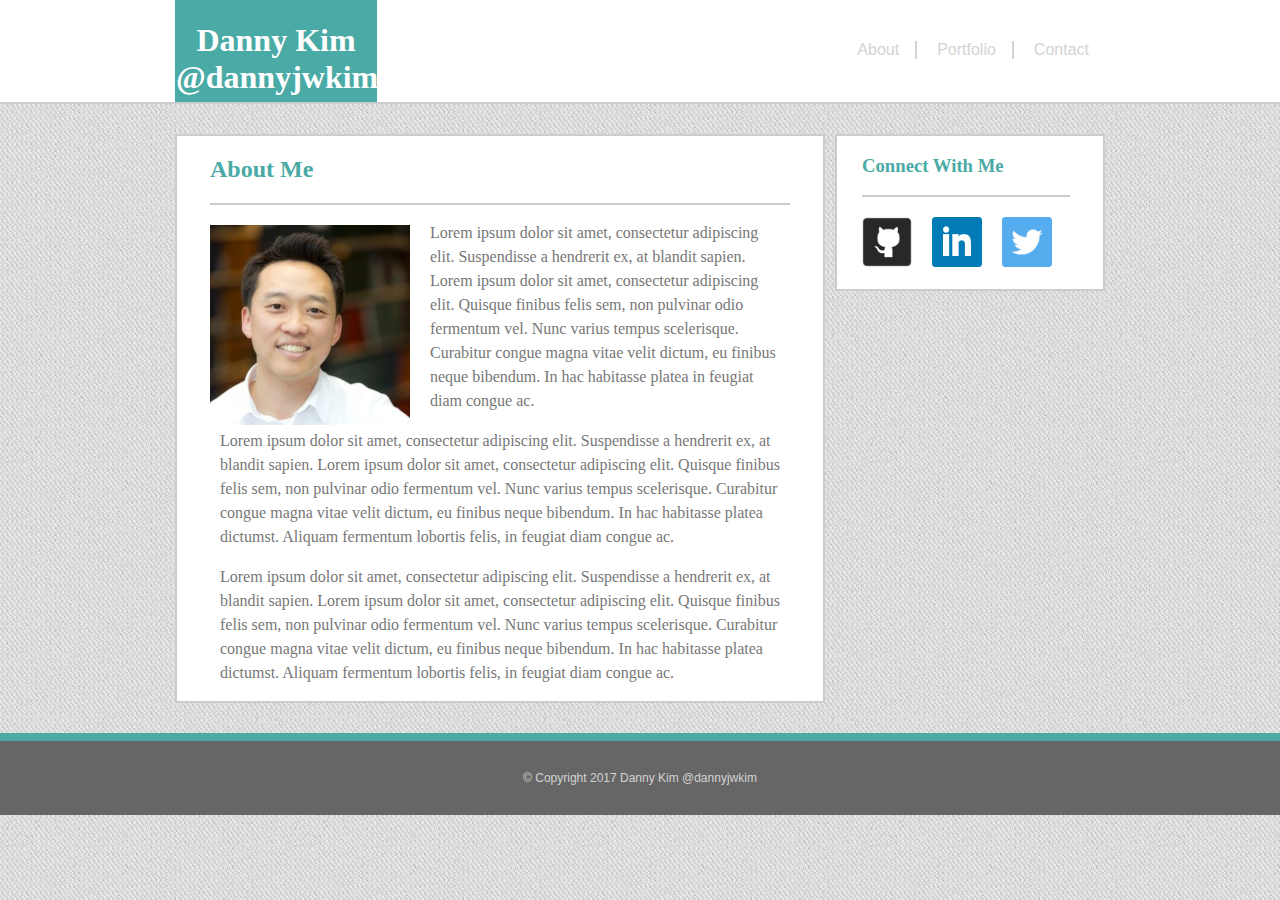
<file: index.html>
<!DOCTYPE html>
<html lang="en">

<head>
	<meta charset="UTF-8">
	<title>Danny Kim @dannyjwkim</title>
	<link rel="stylesheet" type="text/css" href="assets/css/style.css">
</head>

<body>

	<header>
		<div class="masterWidth">
			<section id="name">
				<h1>Danny Kim @dannyjwkim</h1>
			</section>
	
			<nav>
				<ul>
  					<li><a href="index.html">About</a></li>
  					<li><a href="portfolio.html">Portfolio</a></li>
  					<li><a href="contact.html">Contact</a></li>
  				</ul>
			</nav>
		</div>
	</header>

	<div class="masterWidth">

	<section id="main">
		<article>
			<section id="aboutme">
				<h2>About Me</h2>
			</section>
			
			<img id= "profile-pic" src="assets/images/profile.jpg" alt="Profile Picture">

			<p>Lorem ipsum dolor sit amet, consectetur adipiscing elit. Suspendisse a hendrerit ex, at blandit sapien. Lorem ipsum dolor sit amet, consectetur adipiscing elit. Quisque finibus felis sem, non pulvinar odio fermentum vel. Nunc varius tempus scelerisque. Curabitur congue magna vitae velit dictum, eu finibus neque bibendum. In hac habitasse platea in feugiat diam congue ac.</p>

			<p>Lorem ipsum dolor sit amet, consectetur adipiscing elit. Suspendisse a hendrerit ex, at blandit sapien. Lorem ipsum dolor sit amet, consectetur adipiscing elit. Quisque finibus felis sem, non pulvinar odio fermentum vel. Nunc varius tempus scelerisque. Curabitur congue magna vitae velit dictum, eu finibus neque bibendum. In hac habitasse platea dictumst. Aliquam fermentum lobortis felis, in feugiat diam congue ac.</p>

			<p>Lorem ipsum dolor sit amet, consectetur adipiscing elit. Suspendisse a hendrerit ex, at blandit sapien. Lorem ipsum dolor sit amet, consectetur adipiscing elit. Quisque finibus felis sem, non pulvinar odio fermentum vel. Nunc varius tempus scelerisque. Curabitur congue magna vitae velit dictum, eu finibus neque bibendum. In hac habitasse platea dictumst. Aliquam fermentum lobortis felis, in feugiat diam congue ac.</p>

		</article>
	</section>

	<aside>
		<section id="connect">
			<h3>Connect With Me</h3>
		</section>

		<a href="https://github.com/dannyjwkim">
  			<img id="icon" src="assets/images/github.png" alt="GitHub dannyjwkim" style="width:50px;height:50px;border:0">
		</a>

		<a href="https://www.linkedin.com/in/dannyjwkim">
  			<img id="icon" src="assets/images/linkedin.png" alt="LinkedIn dannyjwkim" style="width:50px;height:50px;border:0">
		</a>

		<a href="https://twitter.com/dannyjwkim">
  			<img  id="icon" src="assets/images/twitter.png" alt="Twitter dannyjwkim" style="width:50px;height:50px;border:0">
		</a>

	</aside>

	</div>

	<footer>
		&copy; Copyright 2017 Danny Kim @dannyjwkim
	</footer>

</body>
</html>
</file>
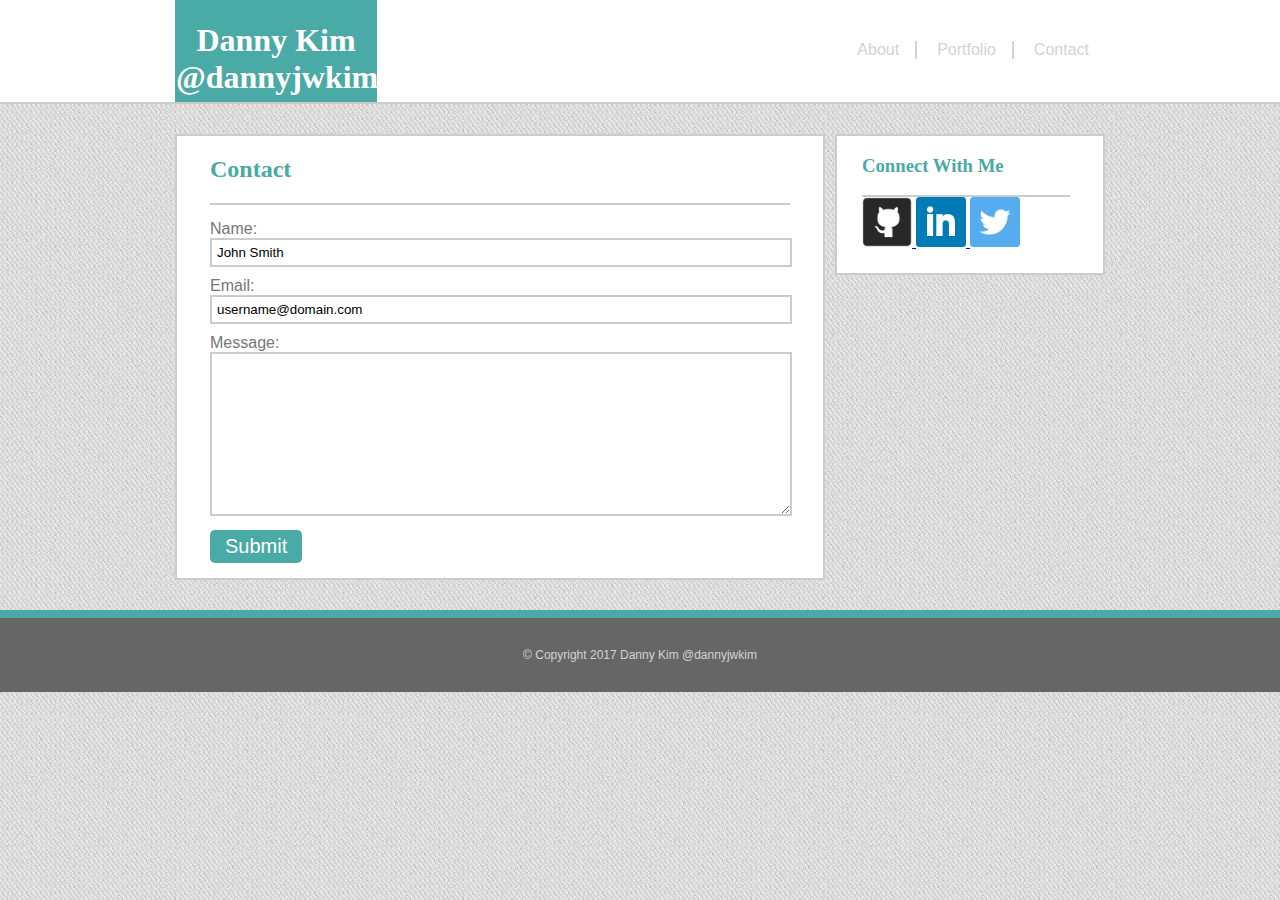
<file: contact.html>
<!DOCTYPE html>
<html lang="en">

<head>
	<meta charset="UTF-8">
	<title>Danny Kim @dannyjwkim</title>
	<link rel="stylesheet" type="text/css" href="assets/css/style.css">
</head>

<body>

	<header>
		<div class="masterWidth">
			<section id="name">
				<h1>Danny Kim @dannyjwkim</h1>
			</section>
	
			<nav>
				<ul>
  					<li><a href="index.html">About</a></li>
  					<li><a href="portfolio.html">Portfolio</a></li>
  					<li><a href="contact.html">Contact</a></li>
  				</ul>
			</nav>
		</div>
	</header>

	<div class="masterWidth">

	<section id="main">
		<article>
			<section id="contact">
				<h2>Contact</h2>
			</section>
			
			<form action="action_page.php">
  				
  				Name:<br>
  				<input type="text" name="name" value="John Smith">
  				<br>
  				
  				Email:<br>
  				<input type="text" name="email" value="username@domain.com">
  				<br>
  				
  				Message:<br>
  				<textarea name="message" rows="10" cols="95"></textarea>
  				<br>

  				<input type="submit" value="Submit">

			</form> 

		</article>
	</section>

	<aside>
		<section id="connect">
			<h3>Connect With Me</h3>
		</section>

		<a href="https://github.com/dannyjwkim">
  			<img src="assets/images/github.png" alt="GitHub dannyjwkim" style="width:50px;height:50px;border:0">
		</a>

		<a href="https://www.linkedin.com/in/dannyjwkim">
  			<img src="assets/images/linkedin.png" alt="LinkedIn dannyjwkim" style="width:50px;height:50px;border:0">
		</a>

		<a href="https://twitter.com/dannyjwkim">
  			<img src="assets/images/twitter.png" alt="Twitter dannyjwkim" style="width:50px;height:50px;border:0">
		</a>

	</aside>

	</div>
	
	<footer>
		&copy; Copyright 2017 Danny Kim @dannyjwkim
	</footer>

</body>
</html>
</file>
<file: assets/css/style.css>
body{
	margin: 0;
	padding: 0;
	background: url(../images/cheap_diagonal_fabric.png);
	color: #777777;
}

.masterWidth {
	position: relative;
	width: 960px;
	margin: 0 auto;
}

header {
	position: relative;
	background: #ffffff;
	border-bottom: solid 2px #cccccc;
}

#name {
	background: #4aaaa5;
	color: white;
	text-align: center;
	padding: 1px;
	height: 100px;
	width: 200px;
	margin-left: 15px;
}

nav {
	position: absolute;
	right: 15px;
	top: 25px;
  	bottom: 25px;
}

nav a {
	text-decoration: none;
	color: lightgray;
}

nav a:hover {
	background-color: #4aaaa5;
}

li {
	display: inline-block;
	font-family: 'Arial', 'Helvetica Neue', Helvetica, sans-serif;
	text-align: center;
    padding: 0px 16px 0px 16px;
	border-right: 2px solid lightgray;
}

li:last-child {
    border-right: none;
}

h2 {
	color: #4aaaa5;
}

#main {
	overflow: auto;
	margin-left: 15px;
	margin-right: 10px;
	margin-top: 30px;
	margin-bottom: 30px;
	border: solid 2px #cccccc;
	width: 580px;
	float: left;
	background-color: #ffffff;
	padding: 0px 33px;
}

article {
	position: relative;
	width: 580px;
}

#aboutme {
	color: #4aaaa5;
	width: 100%;
	border-bottom: solid 2px #cccccc;
}

#contact {
	color: #4aaaa5;
	width: 100%;
	border-bottom: solid 2px #cccccc;
}

form {
	font-family: 'Arial', 'Helvetica Neue', Helvetica, sans-serif;
	font-size: 16px;
	margin-top: 15px;
	margin-bottom: 15px;
}

input[type=text], textarea {
    padding:5px; 
    border:2px solid #ccc;
    margin-bottom: 10px;
    width: 98%;
}

input[type=text]:focus {
    border-color:#333;
}

input[type=submit] {
    padding:5px 15px; 
    background: #4aaaa5; 
    border: 0 none;
    font-family: 'Arial', 'Helvetica Neue', Helvetica, sans-serif;
    font-size: 20px;
    color: white;
    cursor: pointer;
    -webkit-border-radius: 5px;
    border-radius: 5px;
}

.portfolioItem {
	position: relative;
	width: 275px;
	height: 205px;
	float: left;
	padding: 5px;
	overflow: hidden;
}

.portfolioItem div {
	position: absolute;
	z-index: 5;
	background: #4aaaa5;
	width: 100%;
	line-height: 60px;
	bottom: 10px;
	color: white;
	text-align: center;
    font-family: 'Arial', 'Helvetica Neue', Helvetica, sans-serif;
}

.portfolioItem img {
	position: absolute;
	width: 100%;
}

#profile-pic {
	height: 200px;
	width: 200px;
	margin-top: 20px;
	margin-right: 20px;
	float: left;
}

#icon {
	height: 200px;
	width: 200px;
	margin-top: 20px;
	margin-right: 20px;
	float: left;
}

p {
	padding: 0 10px;
	line-height: 24px;
}

aside {
	float: left;
	width: 231px;
	margin-top: 30px;
	margin-right: 15px;
	border: solid 2px #cccccc;
	background-color: #ffffff;
	padding: 0px 10px 22px 25px;
	overflow: auto;
}

#connect {
	color: #4aaaa5;
	width: 90%;
	border-bottom: solid 2px #cccccc;
}

footer {
	clear: both;
	padding: 30px;
	border-top: solid 8px #4aaaa5;
	text-align: center;
	font-family: 'Arial', 'Helvetica Neue', Helvetica, sans-serif;
	font-size: 75%;
	color: lightgray;
	background: #666666;
}
</file>
